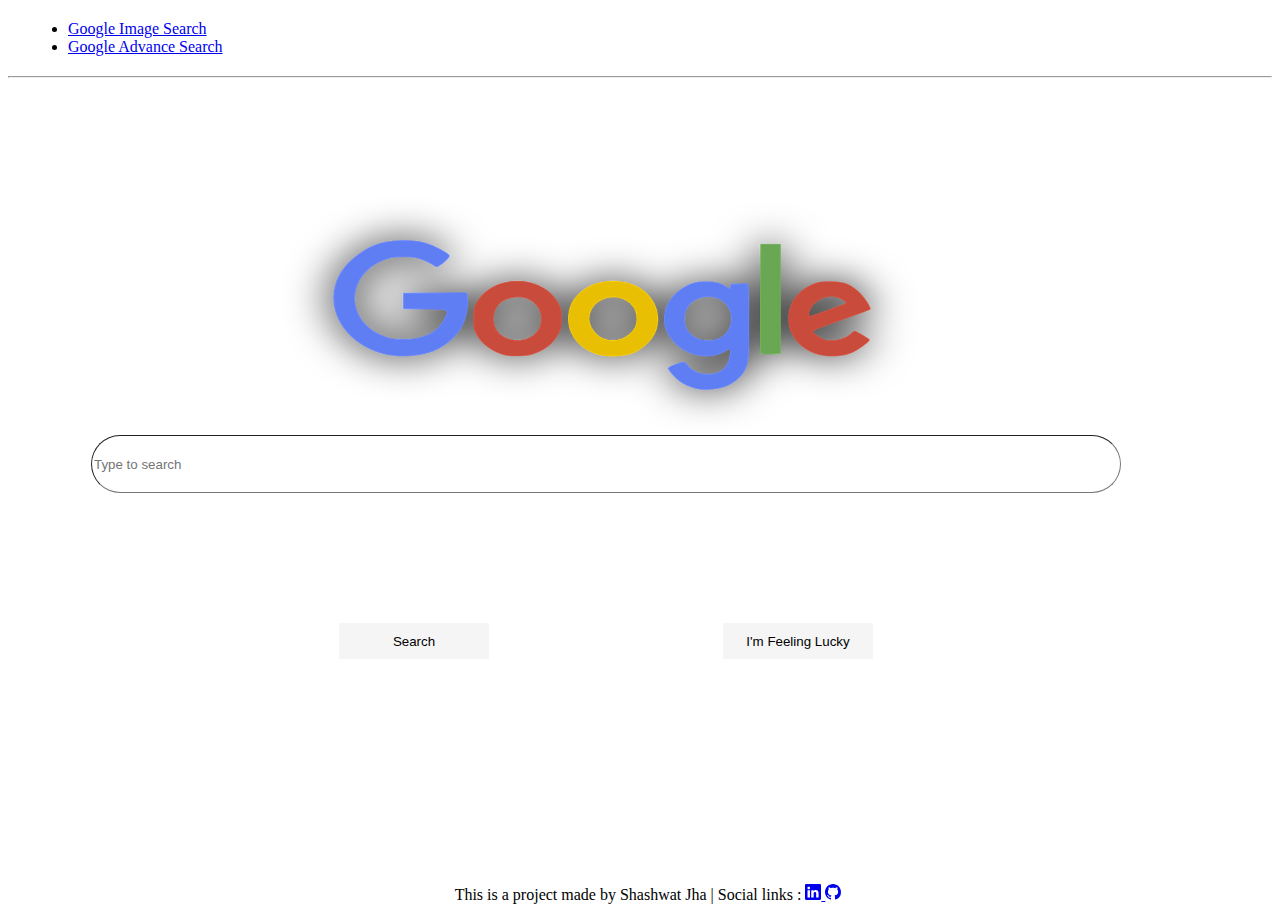
<file: index.html>
<!DOCTYPE html>
<html lang="en">
<head>
    <meta charset="UTF-8">
    <meta http-equiv="X-UA-Compatible" content="IE=edge">
    <meta name="viewport" content="width=device-width, initial-scale=1.0">
    <link href="https://cdn.jsdelivr.net/npm/bootstrap@5.0.1/dist/css/bootstrap.min.css" rel="stylesheet" integrity="sha384-+0n0xVW2eSR5OomGNYDnhzAbDsOXxcvSN1TPprVMTNDbiYZCxYbOOl7+AMvyTG2x" crossorigin="anonymous">
<script src="https://cdn.jsdelivr.net/npm/bootstrap@5.0.1/dist/js/bootstrap.bundle.min.js" integrity="sha384-gtEjrD/SeCtmISkJkNUaaKMoLD0//ElJ19smozuHV6z3Iehds+3Ulb9Bn9Plx0x4" crossorigin="anonymous"></script>
    <link rel="stylesheet" href="google.css">
    <title>Google/search</title>
</head>
<body>
  <ul class="nav nav-pills">
    <li class="nav-item">
      <a class="nav-link" href="image.html">Google Image Search</a>
    </li>
    <li class="nav-item">
      <a class="nav-link" href="advance.html" target="blank">Google Advance Search</a>
    </li>
  </ul>
      <hr>
      <img src="google_PNG19638.png" alt="google" width="400px" height="200px">
      <form action="https://www.google.com/search">
        <input type="text" name="q" placeholder="Type to search" style="overflow: visible;">
        <div class="submit"> 
          <input type="submit" name="btnK" value="Search" class="button-1"> 
          <input class="button-2" value="I'm Feeling Lucky" aria-label="I'm Feeling Lucky" name="btnI" type="submit" jsaction="trigger.kWlxhc" data-ved="0ahUKEwiN6uz4g57xAhVk4HMBHZldAI0Q19QECAw">
       </div>
        </form>
        <footer>
          <p>This is a project made by Shashwat Jha | Social links :
          <a href="#">
           <svg xmlns="http://www.w3.org/2000/svg" width="16" height="16" fill="currentColor" class="bi bi-linkedin" viewBox="0 0 16 16">
             <path d="M0 1.146C0 .513.526 0 1.175 0h13.65C15.474 0 16 .513 16 1.146v13.708c0 .633-.526 1.146-1.175 1.146H1.175C.526 16 0 15.487 0 14.854V1.146zm4.943 12.248V6.169H2.542v7.225h2.401zm-1.2-8.212c.837 0 1.358-.554 1.358-1.248-.015-.709-.52-1.248-1.342-1.248-.822 0-1.359.54-1.359 1.248 0 .694.521 1.248 1.327 1.248h.016zm4.908 8.212V9.359c0-.216.016-.432.08-.586.173-.431.568-.878 1.232-.878.869 0 1.216.662 1.216 1.634v3.865h2.401V9.25c0-2.22-1.184-3.252-2.764-3.252-1.274 0-1.845.7-2.165 1.193v.025h-.016a5.54 5.54 0 0 1 .016-.025V6.169h-2.4c.03.678 0 7.225 0 7.225h2.4z"/>
           </svg>
          </a>
          <a href="#">
           <svg xmlns="http://www.w3.org/2000/svg" width="16" height="16" fill="currentColor" class="bi bi-github" viewBox="0 0 16 16">
             <path d="M8 0C3.58 0 0 3.58 0 8c0 3.54 2.29 6.53 5.47 7.59.4.07.55-.17.55-.38 0-.19-.01-.82-.01-1.49-2.01.37-2.53-.49-2.69-.94-.09-.23-.48-.94-.82-1.13-.28-.15-.68-.52-.01-.53.63-.01 1.08.58 1.23.82.72 1.21 1.87.87 2.33.66.07-.52.28-.87.51-1.07-1.78-.2-3.64-.89-3.64-3.95 0-.87.31-1.59.82-2.15-.08-.2-.36-1.02.08-2.12 0 0 .67-.21 2.2.82.64-.18 1.32-.27 2-.27.68 0 1.36.09 2 .27 1.53-1.04 2.2-.82 2.2-.82.44 1.1.16 1.92.08 2.12.51.56.82 1.27.82 2.15 0 3.07-1.87 3.75-3.65 3.95.29.25.54.73.54 1.48 0 1.07-.01 1.93-.01 2.2 0 .21.15.46.55.38A8.012 8.012 0 0 0 16 8c0-4.42-3.58-8-8-8z"/>
           </svg>
          </a>
        </p>
       </footer>
     
    
</body>
</html>
</file>
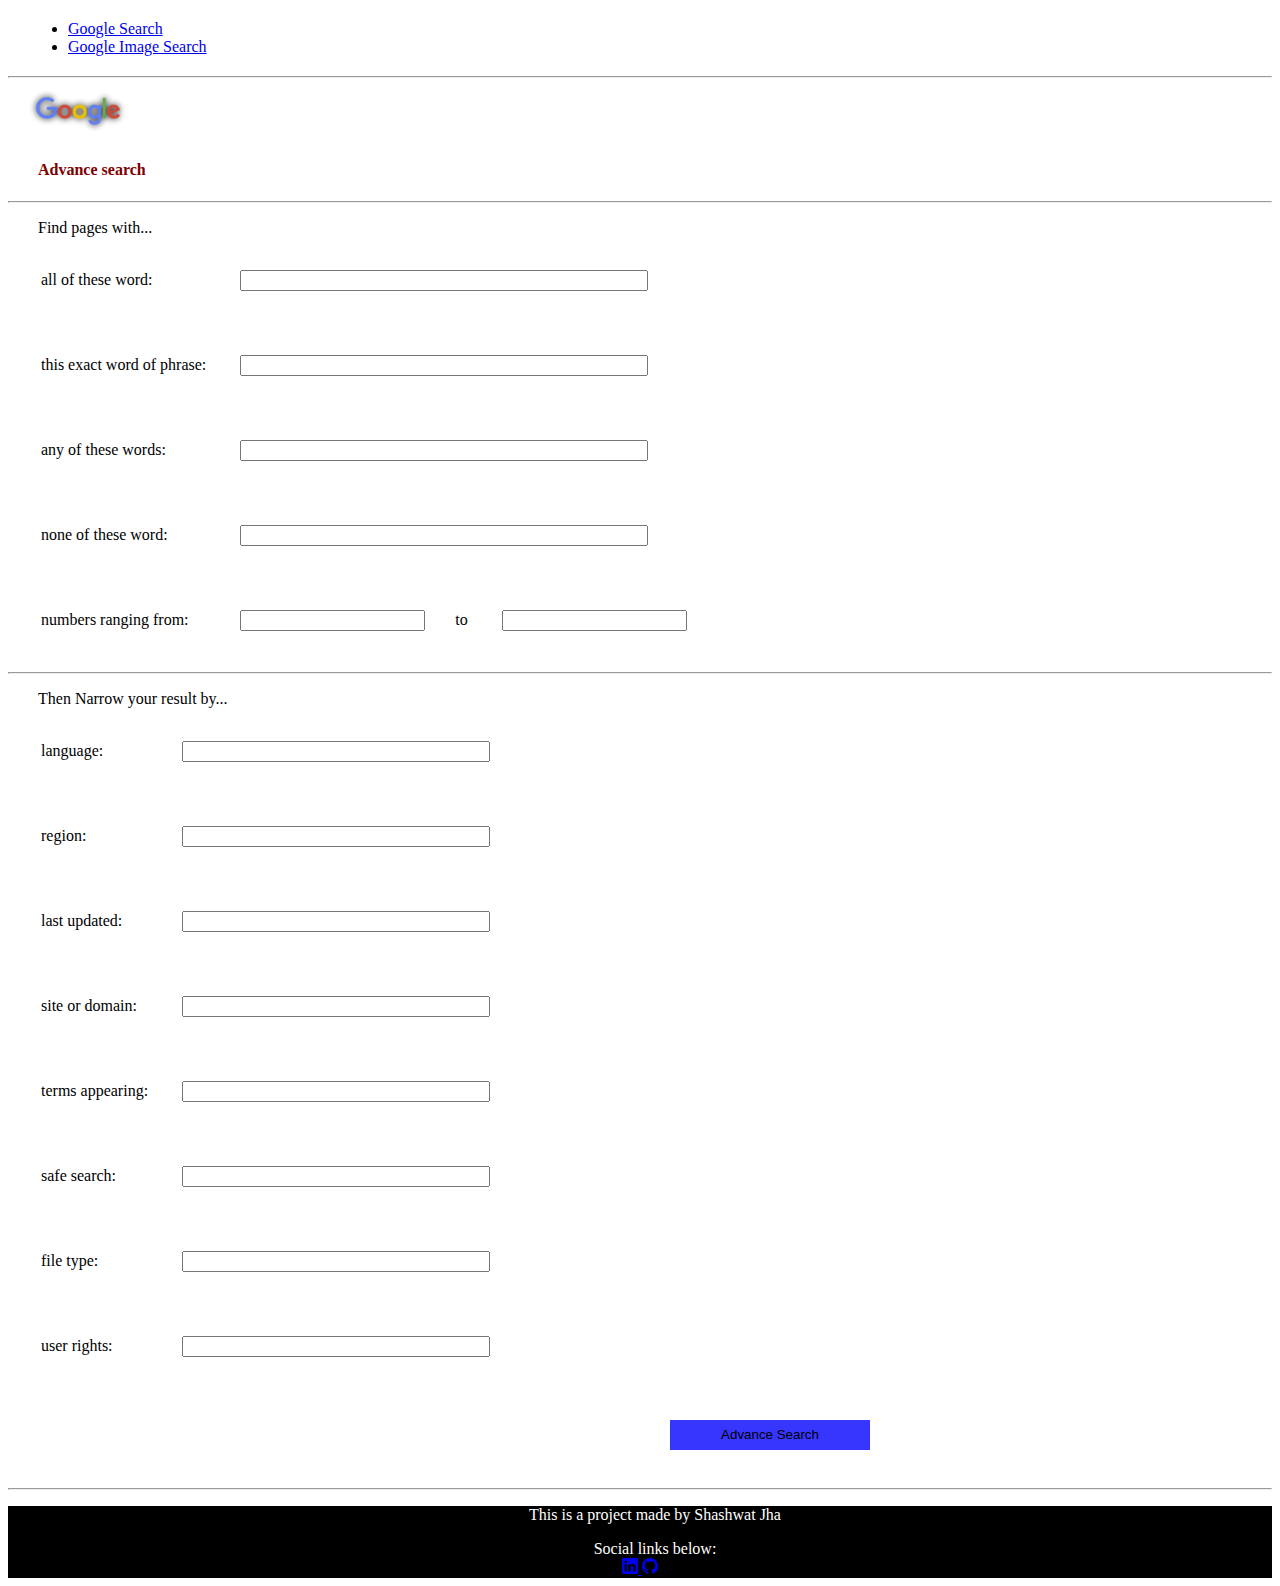
<file: advance.html>
<!DOCTYPE html>
<html lang="en">
<head>
    <meta charset="UTF-8">
    <meta http-equiv="X-UA-Compatible" content="IE=edge">
    <meta name="viewport" content="width=device-width, initial-scale=1.0">
    <link href="https://cdn.jsdelivr.net/npm/bootstrap@5.0.1/dist/css/bootstrap.min.css" rel="stylesheet" integrity="sha384-+0n0xVW2eSR5OomGNYDnhzAbDsOXxcvSN1TPprVMTNDbiYZCxYbOOl7+AMvyTG2x" crossorigin="anonymous">
<script src="https://cdn.jsdelivr.net/npm/bootstrap@5.0.1/dist/js/bootstrap.bundle.min.js" integrity="sha384-gtEjrD/SeCtmISkJkNUaaKMoLD0//ElJ19smozuHV6z3Iehds+3Ulb9Bn9Plx0x4" crossorigin="anonymous"></script>
    <link rel="stylesheet" href="advance.css">
    <link rel="stylesheet" href="https://cdnjs.cloudflare.com/ajax/libs/font-awesome/4.7.0/css/font-awesome.min.css">
    <title>Google/search/advance</title>
 
</head>
<body>
    <ul class="nav nav-pills">
        <li class="nav-item">
          <a class="nav-link " href="index.html" target="blank">Google Search</a>
        </li>
        <li class="nav-item">
          <a class="nav-link "  href="image.html" target="blank">Google Image Search</a>
        </li>
      </ul>
      <hr>
      <img src="google_PNG19638.png" alt="google" width="100px" height="50px">
      <h4>Advance search</h4>
      <hr>
    <form action="https://www.google.com/search">
      <p>Find pages with...</p>
     <table>
       <tr>
         <td><label for="all">all of these word:</label></td>
         <td style="width: 600px;"class="input"><input style="width:400px;" name="as_q" id="all" type="text"></td>
       </tr>
       <tr>
        <td><label for="exact">this exact word of phrase:</label></td>
        <td style="width:600px;"class="input"><input style="width:400px;" name="as_epq" id="exact" type="text"></td>
      </tr>
    <tr>
      <td><label for="any">any of these words:</label></td>
      <td style="width: 600px;"class="input"><input style="width:400px;" name="as_oq" id="any" type="text"></td>
    </tr>
      <tr>
        <td><label for="none">none of these word:</label></td>
        <td style="width: 600px;" class="input"><input style="width:400px;" name="as_eq" id="none" type="text"></td>
      </tr>
      <tr>
        <td><label for="num">numbers ranging from:</label></td>
        <td style="width: 600px;" class="input"><input name="as_nlo" id="num" type="text">to <input name="as_nhi" type="text"></td>
      </tr>
     </table>
   
      <hr>
      <p>Then Narrow your result by...</p>
      <div class="specify">
       <table>
         <tr>

        
         <td><label for="lir">language:</label></td>
        <td class="input"> <input style="width: 300px;" name="lr" id="lir" list="language">
          <datalist id="language" >
            <option value="any langugage">
            <option value="Afrikaans">
            <option value="Albanian">
            <option value="Anharic">
            <option value="Arabic">
            <option value="Armenian">
            <option value="Bangla">
            <option value="Basque">
            <option value="Bulgarian">
            <option value="Burmese">
            <option value="Catalan">
            <option value="Cebuano">
            <option value="Chinese">
            <option value=" Danish">
            <option value=" Dutch">
            <option value=" Esperanto">
            <option value="Estonian">
            <option value="Finnish">
            <option value="French">
            <option value=" German">
            <option value="Greek">
            <option value="Gujrati">
            <option value="Hausa">
            <option value="Hebrew">
            <option value=" Hindi">
            <option value=" Hungarian">
            <option value=" Igbo">
            <option value=" Indonesian">
            <option value=" Irish">
            <option value=" Italian">
            <option value=" Japanese">
            <option value=" Cannada">
            <option value=" Korean">
            <option value=" Kurdish">
            <option value=" Khmer">
            <option value=" Lao">
            <option value="Latin">
            <option value=" Malay">
            <option value=" Malyalam">
            <option value=" Marathi">
            <option value=" Mongolian">
            <option value=" English">
            <option value=" Nepali">
            <option value=" Spanish">
            <option value=" Punjabi">
            <option value=" Persian">
            <option value=" Portugese">
            <option value=" Romanian">
            <option value=" Soman">
            <option value=" Sindi">
            <option value=" Somali">
            <option value=" Swedish">
            <option value=" Tamil">
            <option value=" Telugu">
            <option value=" Turkish">
            <option value=" Ukrainian">
            <option value=" Urdu">
            <option value=" Uzbek">
            <option value=" Welsh">
            <option value=" Yiddish">
            <option value=" Zulu">
          </datalist>
        </td>
      </tr>
        <tr>
        <td ><label for="cir">region:</label></td>
         <td class="input"> <input style="width: 300px;" name="cr" id="cir"  list="country">
          <datalist id="country" >
           <option value="any region">
           <option value="Africa">
           <option value="Afganistan">
           <option value="Argentina">
           <option value="Armenia">
           <option value="Australia">
           <option value="Austria">
           <option value="Algeria">
           <option value="Bahrin">
           <option value="Bangladesh">
           <option value="Belgium">
           <option value="Brazil">
           <option value="Brunei">
           <option value="Bulgaria">
           <option value="Burma">
           <option value="Cambodia">
           <option value="Canada">
           <option value="Chile">
           <option value="China">
           <option value="Colombia">
           <option value="Cuba">
           <option value="Denmark">
           <option value="Dominica">
           <option value="Egypt">
           <option value="Ethiopia">
           <option value="Estonia">
           <option value="Fiji">
           <option value="Finland">
           <option value="France">
           <option value="Georgia">
           <option value="Germany">
           <option value="GHana">
           <option value="Greece">
           <option value="Guyana">
           <option value="Haiti">
           <option value="Hungary">
           <option value="Iceland">
           <option value="India">
           <option value="Iraq">
           <option value="Ireland">
           <option value="Italy">
           <option value="Israel">
           <option value="Japan">
           <option value="Jordan">
           <option value="Kenya">
           <option value="Korea">
           <option value="USA">
           <option value="UK">
          </datalist>
        </td>
        </tr>
        <tr>
          <td ><label for="last">last updated:</label></td>
          <td class="input">
            <input style="width: 300px;" name="as_qdr" id="last" list="last-updated">
            <datalist id="last-updated">
                <option value="any time">
                <option value="24 hours ago">
                <option value="upto a week ago">
                <option value="upto a month ago">
                <option value="upto a year ago">
            </datalist>
          </td>
        </tr>
        <tr>
          <td><label for="site">site or domain:</label></td>
          <td class="input">
            <input style="width: 300px;" name="as_sitesearch" id="site"  type="url">
          </td>
        </tr>
        <tr>
          <td><label for="terms">terms appearing:</label></td>
          <td >
            <input style="width: 300px;" name="as_occt" id="terms" list="app">
            <datalist id="app">
                <option value="anywhere in the page">
                <option value="in the title of the page">
                <option value="in the text of the page">
                <option value="in the URL of the page">
                <option value="in links to the page">
            </datalist>
          </td>
        </tr>
        <tr>
          <td><label for="safee">safe search:</label></td>
          <td>
            <input style="width: 300px;" name="safe" id="safee" list="saf">
            <datalist id="saf">
                <option value="Show explicit Result">
                <option value="Hide explicit result">
            </datalist>
          </td>
        </tr>
        <tr>
          <td><label for="file">file type:</label></td>
          <td class="input">
            <input style="width: 300px;" name="as_filetype_input" id="file" list="fil">
            <datalist id="fil">
              <option value="any format">
              <option value="Adobe Acrobat PDF(.pdf)">
              <option value="Adobe Postscript (.ps)">
              <option value="Autodesk DWF(.dwf)">
              <option value="Google Earth KML(.kml)">
              <option value="Google Earth KMZ(.kmz)">
              <option value="Microsoft Excel(.xis)">
              <option value="Microsoft PowerPoint (.ppt)">
              <option value="Microsoft Word(.doc)">
              <option value="Rich Text Format(.rtf)">
              <option value="Shockwave Flash(.swf)">
            </datalist>
          </td>
        </tr>
        <tr>
          <td><label for="user">user rights:</label></td>
          <td class="input">
            <input style="width: 300px;" name="sur" id="user" list="rights">
            <datalist id="rights">
                <option style="overflow: scroll;" value="not filtered by licence">
                <option style="overflow: scroll;" value="free to use or share">
                <option style="overflow: scroll;" value="free to use or share, even commercially">
                <option style="overflow: scroll;" value="free to use share or modify">
                <option style="overflow: scroll;" value="free to use,share,or modify, even commercially">
            </datalist>
          </td>
        </tr>
        </table>
      </div>
      <div class="submit">
        <input type="submit" value="Advance Search">
     </div>
    </form>
    <hr>
  <footer>
     <p>This is a project made by Shashwat Jha</p>
     <p>Social links below:</p>
     <div class="icon">
     <a href="#">
      <svg xmlns="http://www.w3.org/2000/svg" width="16" height="16" fill="currentColor" class="bi bi-linkedin" viewBox="0 0 16 16">
        <path d="M0 1.146C0 .513.526 0 1.175 0h13.65C15.474 0 16 .513 16 1.146v13.708c0 .633-.526 1.146-1.175 1.146H1.175C.526 16 0 15.487 0 14.854V1.146zm4.943 12.248V6.169H2.542v7.225h2.401zm-1.2-8.212c.837 0 1.358-.554 1.358-1.248-.015-.709-.52-1.248-1.342-1.248-.822 0-1.359.54-1.359 1.248 0 .694.521 1.248 1.327 1.248h.016zm4.908 8.212V9.359c0-.216.016-.432.08-.586.173-.431.568-.878 1.232-.878.869 0 1.216.662 1.216 1.634v3.865h2.401V9.25c0-2.22-1.184-3.252-2.764-3.252-1.274 0-1.845.7-2.165 1.193v.025h-.016a5.54 5.54 0 0 1 .016-.025V6.169h-2.4c.03.678 0 7.225 0 7.225h2.4z"/>
      </svg>
     </a>
     <a href="#">
      <svg xmlns="http://www.w3.org/2000/svg" width="16" height="16" fill="currentColor" class="bi bi-github" viewBox="0 0 16 16">
        <path d="M8 0C3.58 0 0 3.58 0 8c0 3.54 2.29 6.53 5.47 7.59.4.07.55-.17.55-.38 0-.19-.01-.82-.01-1.49-2.01.37-2.53-.49-2.69-.94-.09-.23-.48-.94-.82-1.13-.28-.15-.68-.52-.01-.53.63-.01 1.08.58 1.23.82.72 1.21 1.87.87 2.33.66.07-.52.28-.87.51-1.07-1.78-.2-3.64-.89-3.64-3.95 0-.87.31-1.59.82-2.15-.08-.2-.36-1.02.08-2.12 0 0 .67-.21 2.2.82.64-.18 1.32-.27 2-.27.68 0 1.36.09 2 .27 1.53-1.04 2.2-.82 2.2-.82.44 1.1.16 1.92.08 2.12.51.56.82 1.27.82 2.15 0 3.07-1.87 3.75-3.65 3.95.29.25.54.73.54 1.48 0 1.07-.01 1.93-.01 2.2 0 .21.15.46.55.38A8.012 8.012 0 0 0 16 8c0-4.42-3.58-8-8-8z"/>
      </svg>
     </a>
    </div>
  </footer>

</body>
</html>
</file>
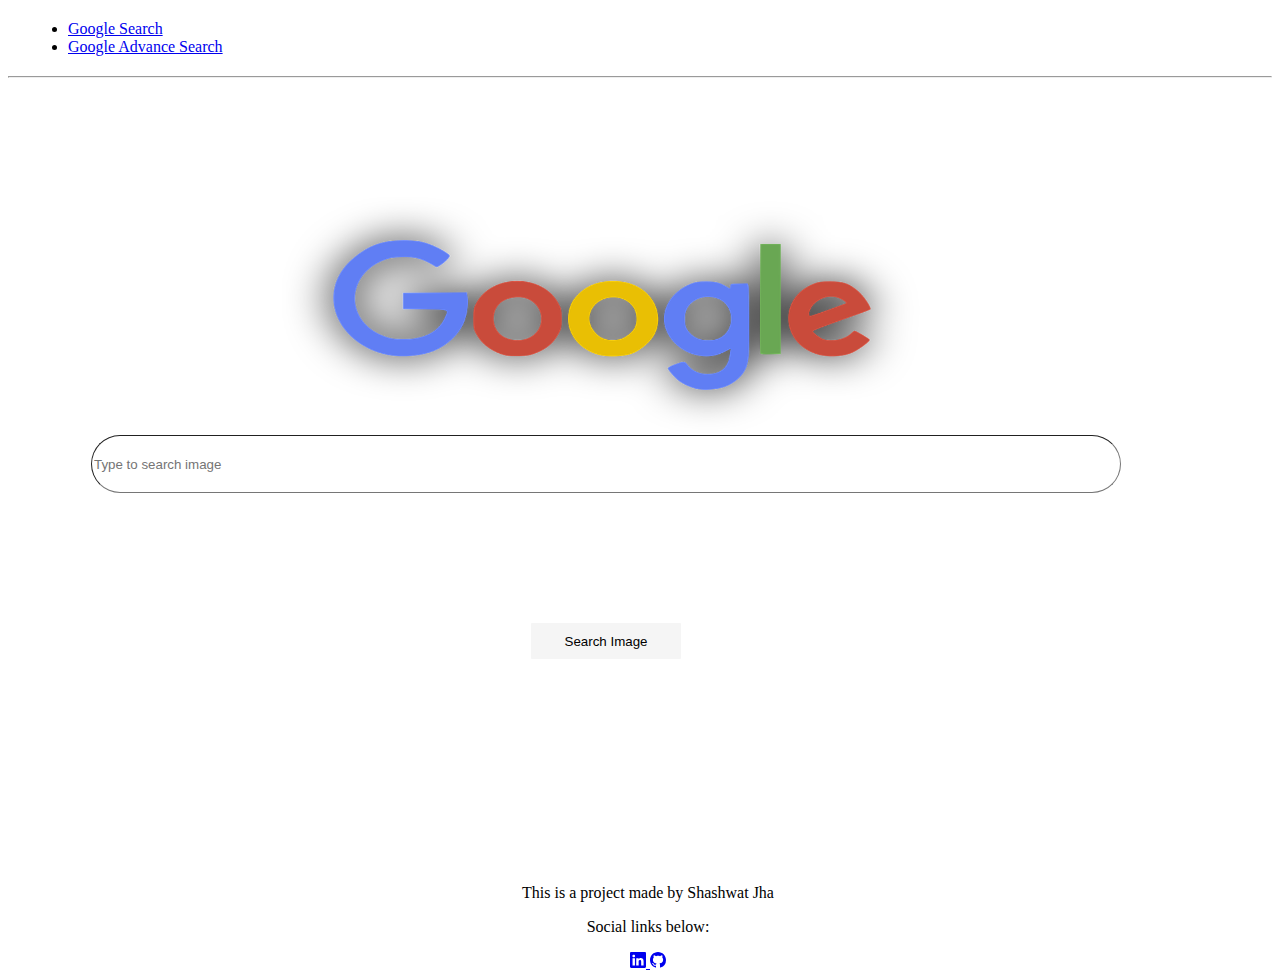
<file: image.html>
<!DOCTYPE html>
<html lang="en">
<head>
    <meta charset="UTF-8">
    <meta http-equiv="X-UA-Compatible" content="IE=edge">
    <meta name="viewport" content="width=device-width, initial-scale=1.0">
    <link href="https://cdn.jsdelivr.net/npm/bootstrap@5.0.1/dist/css/bootstrap.min.css" rel="stylesheet" integrity="sha384-+0n0xVW2eSR5OomGNYDnhzAbDsOXxcvSN1TPprVMTNDbiYZCxYbOOl7+AMvyTG2x" crossorigin="anonymous">
<script src="https://cdn.jsdelivr.net/npm/bootstrap@5.0.1/dist/js/bootstrap.bundle.min.js" integrity="sha384-gtEjrD/SeCtmISkJkNUaaKMoLD0//ElJ19smozuHV6z3Iehds+3Ulb9Bn9Plx0x4" crossorigin="anonymous"></script>
    <link rel="stylesheet" href="google.css">
    <title>Google/search/image</title>
</head>
<body>
    <ul class="nav nav-pills">
        <li class="nav-item">
          <a class="nav-link " href="index.html" target="blank">Google Search</a>
        </li>
        <li class="nav-item">
          <a class="nav-link" href="advance.html" target="blank">Google Advance Search</a>
        </li>
      </ul>
      <hr>
      <img src="google_PNG19638.png" alt="google" width="400px" height="200px">
    <form action="https://www.google.com/search">
    <input type="text" name="q" placeholder="Type to search image">
    <input type="hidden" name="tbm" value="isch">
    <div class="submit"> <input type="submit" value="Search Image" class="button-3" width="200px"></div>
    </form>
    <footer>
      <p>This is a project made by Shashwat Jha</p>
      <p>Social links below:</p>
      <div class="icon">
      <a href="#">
       <svg xmlns="http://www.w3.org/2000/svg" width="16" height="16" fill="currentColor" class="bi bi-linkedin" viewBox="0 0 16 16">
         <path d="M0 1.146C0 .513.526 0 1.175 0h13.65C15.474 0 16 .513 16 1.146v13.708c0 .633-.526 1.146-1.175 1.146H1.175C.526 16 0 15.487 0 14.854V1.146zm4.943 12.248V6.169H2.542v7.225h2.401zm-1.2-8.212c.837 0 1.358-.554 1.358-1.248-.015-.709-.52-1.248-1.342-1.248-.822 0-1.359.54-1.359 1.248 0 .694.521 1.248 1.327 1.248h.016zm4.908 8.212V9.359c0-.216.016-.432.08-.586.173-.431.568-.878 1.232-.878.869 0 1.216.662 1.216 1.634v3.865h2.401V9.25c0-2.22-1.184-3.252-2.764-3.252-1.274 0-1.845.7-2.165 1.193v.025h-.016a5.54 5.54 0 0 1 .016-.025V6.169h-2.4c.03.678 0 7.225 0 7.225h2.4z"/>
       </svg>
      </a>
      <a href="#">
       <svg xmlns="http://www.w3.org/2000/svg" width="16" height="16" fill="currentColor" class="bi bi-github" viewBox="0 0 16 16">
         <path d="M8 0C3.58 0 0 3.58 0 8c0 3.54 2.29 6.53 5.47 7.59.4.07.55-.17.55-.38 0-.19-.01-.82-.01-1.49-2.01.37-2.53-.49-2.69-.94-.09-.23-.48-.94-.82-1.13-.28-.15-.68-.52-.01-.53.63-.01 1.08.58 1.23.82.72 1.21 1.87.87 2.33.66.07-.52.28-.87.51-1.07-1.78-.2-3.64-.89-3.64-3.95 0-.87.31-1.59.82-2.15-.08-.2-.36-1.02.08-2.12 0 0 .67-.21 2.2.82.64-.18 1.32-.27 2-.27.68 0 1.36.09 2 .27 1.53-1.04 2.2-.82 2.2-.82.44 1.1.16 1.92.08 2.12.51.56.82 1.27.82 2.15 0 3.07-1.87 3.75-3.65 3.95.29.25.54.73.54 1.48 0 1.07-.01 1.93-.01 2.2 0 .21.15.46.55.38A8.012 8.012 0 0 0 16 8c0-4.42-3.58-8-8-8z"/>
       </svg>
      </a>
     </div>
   </footer>
 


</body>
</html>
</file>
<file: google.css>
ul{
    margin: 20px;
    justify-content: space-between;
}
a:hover{
    color: blue;    
}
input{
    margin: 30px;
}
input[type="submit"]{
    width: 150px;
    height: 40px;
    background-color: rgba(0, 0, 255, 0.788);
    border-radius: 50px;
    border-width: 0px;
    box-shadow: rgba(0, 0, 0, 0.473);
}
input[type="text"]{
    width: 500px;
    height: 40px;
    border-radius: 50px;
    border-width: 1px;
    position: absolute;
    left: 45%;
    transform: translateX(-50%) ;
    top: 45%;
    transform: translatex(-50%);
}
img{
    position: absolute;
    left: 47%;
    transform: translateX(-50%) ;
    top: 15%;
    transform: translatex(-50%);
}
.button-1{
    position: absolute;
    left: 35%;
    transform: translateX(-50%) ;
    top: 55%;
    transform: translatex(-50%);
}
.button-2{
    position: absolute;
    left: 55%;
    transform: translateX(-50%) ;
    top: 55%;
    transform: translatex(-50%);
}
.button-3{
    position: absolute;
    left: 45%;
    transform: translateX(-50%) ;
    top: 55%;
    transform: translatex(-50%);
}
@media screen and (max-device-width:600px),screen and (min-device-width:500px) {
    ul{
        justify-content: flex-start;
    }
    img{
        width: 50%;
        height: 30%;
        position: absolute;
        left: 47%;
        transform: translateX(-50%) ;
        top: 20%;
        transform: translatex(-50%);
        }
    input[type="text"]{
        width: 80%;
        height: 6%;
        justify-self: center;
    }
    input[type="submit"]{
        height: 7%;
        justify-self: center;
        margin-top: 10%;
        background-color: whitesmoke;
        border-color: grey;
        border-radius: 1px;
        color: none;
        height: 4%;
    }
    .button-2{
        width:40% ;
        position: absolute;
        left: 80%;
        transform: translateX(-50%) ;
        top: 55%;
        transform: translatex(-50%);
    }
    .button-1{
        width: 10%;
        position: absolute;
        left: 20%;
        transform: translateX(-50%) ;
        top: 55%;
        transform: translatex(-50%);
    
    }
}

@media screen and (max-device-width:500px) {
    img{
        width: 50%;
        height: 20%;
        position: absolute;
        left: 50%;
        transform: translateX(-50%) ;
        top: 30%;
        transform: translatex(-50%);
    }
    .button-1{
       width: 5%;
       position: absolute;
       left: 0%;
      
       top: 55%;
       transform: translatex(-50%);
    }
    .button-2{
        width: 10%;
        position: absolute;
        left: 60%;
        transform: translateX(-50%) ;
        top: 55%;
        transform: translatex(-50%);
    }
}
@media screen and (max-device-width: 800px),screen and (min-device-width:600px){
    .button-1{
        width: 10%;
        position: absolute;
        left: 30%;
        transform: translateX(-50%);
        top: 55%;
        transform: translatex(-50%);
    }
    .button-2{
        width: 10%;
        position: absolute;
        left: 60%;
        transform: translateX(-50%) ;
        top: 55%;
        transform: translatex(-50%);
    }
    
}
footer{
    position: absolute;
    bottom: 0;
    width: 100%;
    height: 2rem;
    text-align: center;
    background-color:white;
    color:black;
   
}
</file>
<file: advance.css>
ul{
    margin: 20px;
    justify-content: space-between;
}
a:hover{
    color: blue;    
}
input{
    margin: 30px;
}
input[type="submit"]{
    width: 200px;
    height: 30px;
    background-color: rgba(0, 0, 255, 0.788);
    border-width: 0px;
    box-shadow: rgba(0, 0, 0, 0.473);
}
label{
    margin-left: 30px;
}
input[type="text"]{
    overflow: visible;
}
img{
    margin-left: 20PX;
}
h4{
    color: maroon;
    margin-left:30px ;
}
p{
    margin-left: 30px ;
    margin-bottom: 0px;
}
.num{
    max-width: 100px;
}
.submit{
    margin-left: 50%;
}
footer{
    justify-content: center;
    text-align: center;
    background-color: black;
    color:white;
}
</file>
